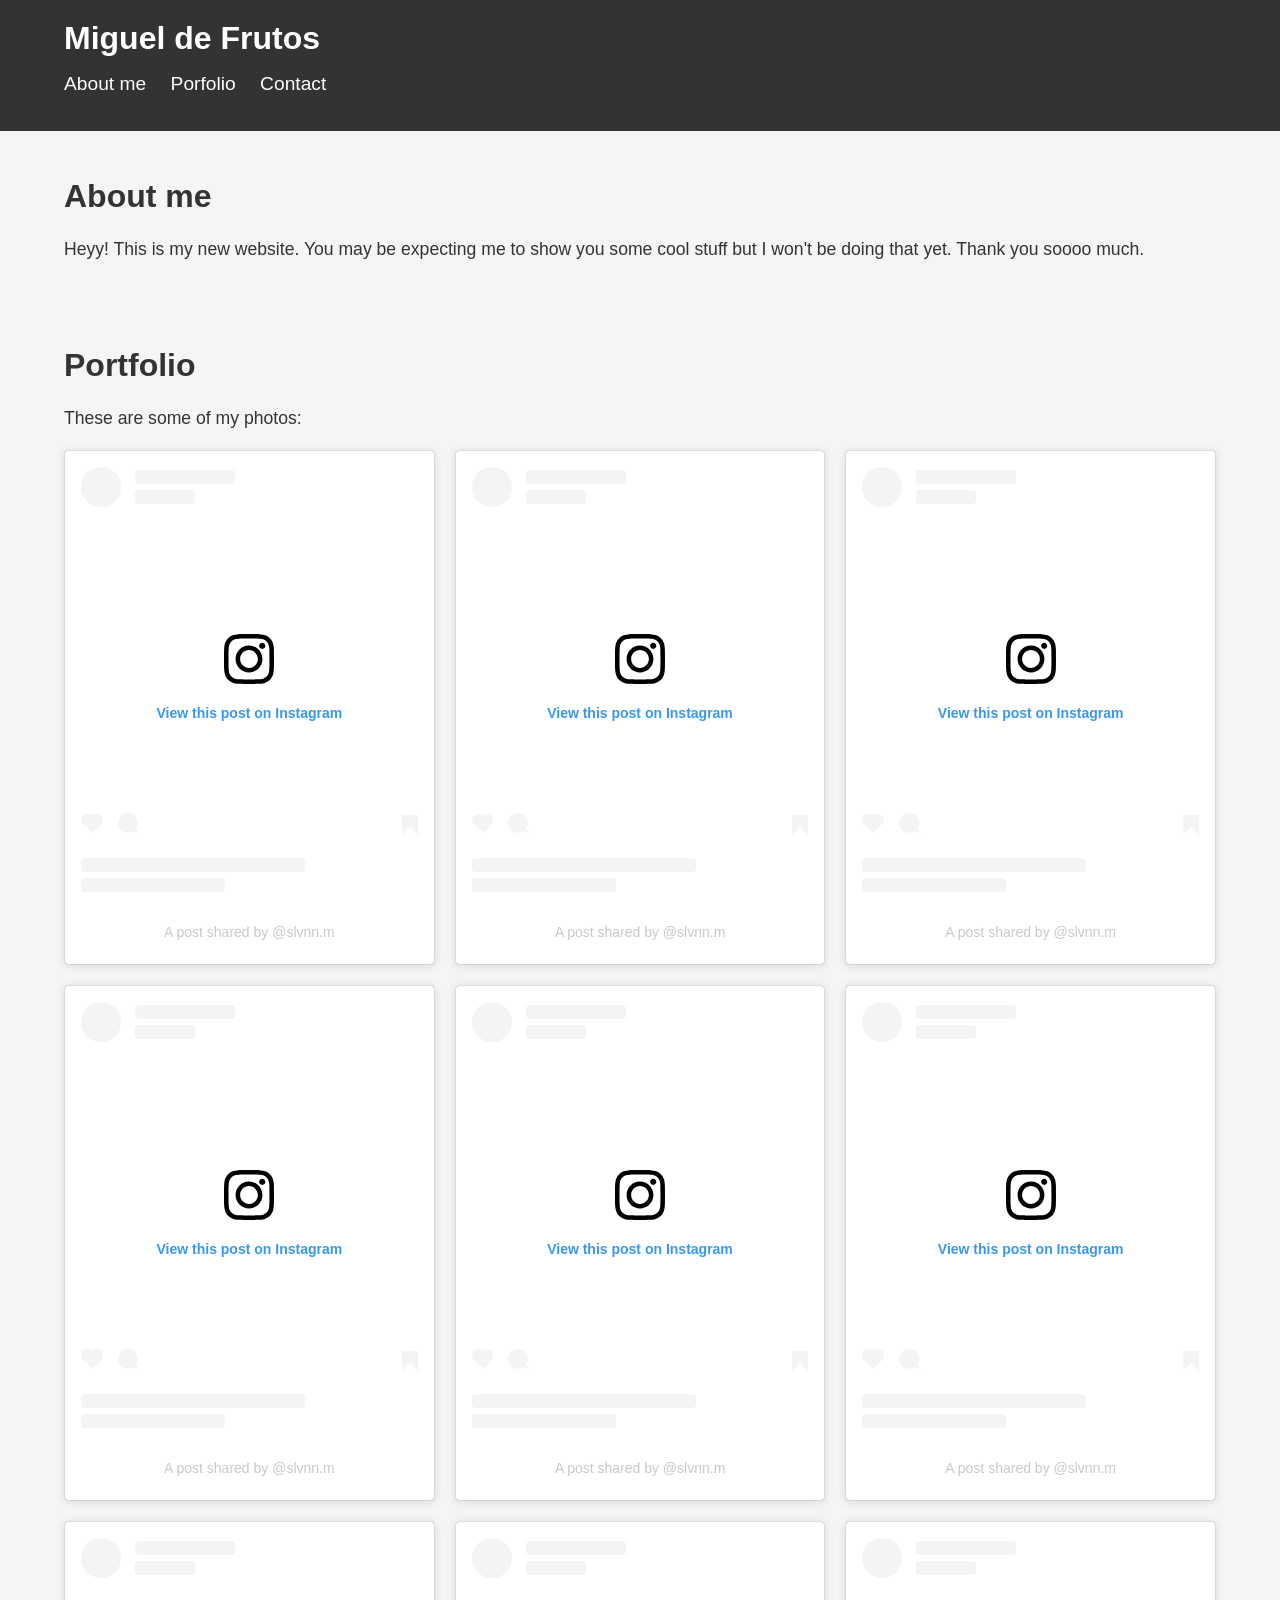
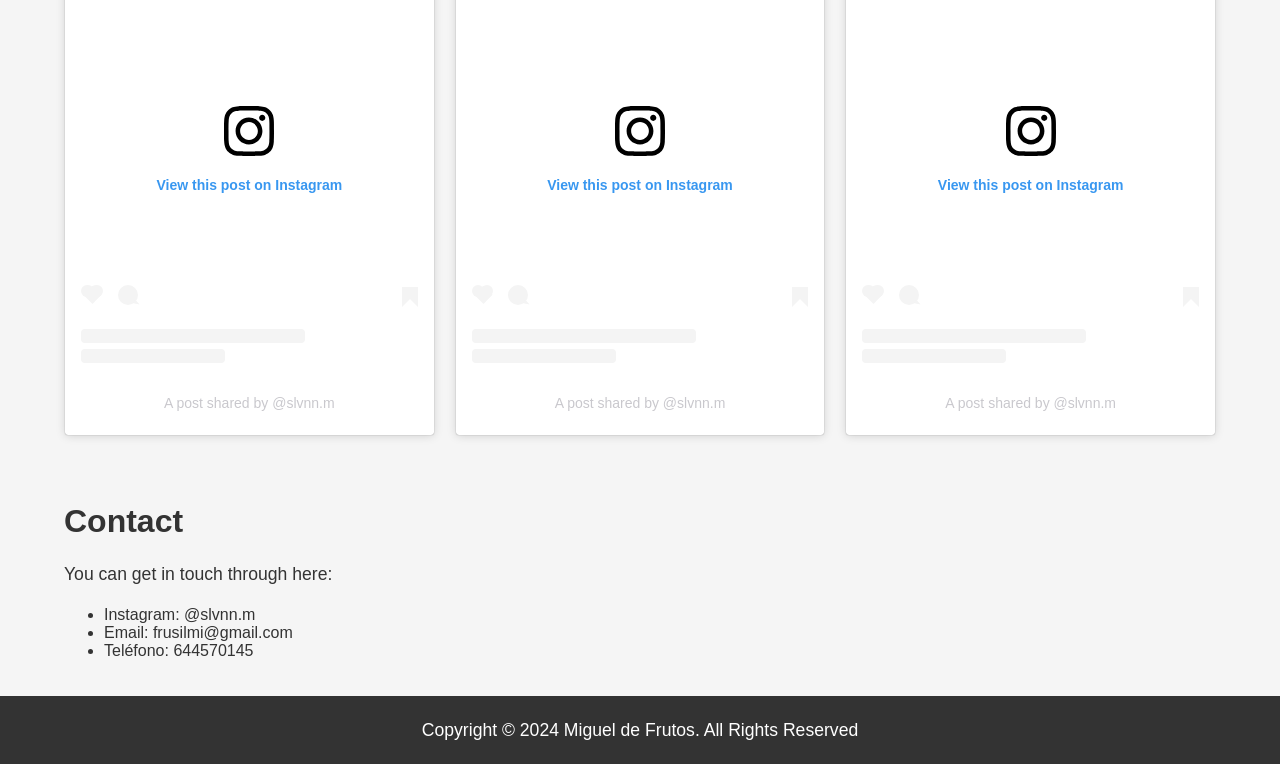
<file: index.html>
<!DOCTYPE html>
<html lang="es">
<head>
  <meta charset="UTF-8">
  <meta name="viewport" content="width=device-width, initial-scale=1.0">
  <title>Mi Portafolio</title>
  <link rel="stylesheet" href="styles.css">
</head>
<body>

  <header>
    <div class="container">
      <h1>Miguel de Frutos</h1>
      <nav>
        <ul>
          <li><a href="#about">About me</a></li>
          <li><a href="#portfolio">Porfolio</a></li>
          <li><a href="#contact">Contact</a></li>
        </ul>
      </nav>
    </div>
  </header>

  <section id="about" class="section">
    <div class="container">
      <h2>About me</h2>
      <p>Heyy! This is my new website. You may be expecting me to show you some
        cool stuff but I won't be doing that yet. Thank you soooo much.</p>
    </div>
  </section>

  <section id="portfolio" class="section">
    <div class="container">
      <h2>Portfolio</h2>
      <p>These are some of my photos:</p>
      <div class="instagram-grid">
        <blockquote class="instagram-media" data-instgrm-captioned data-instgrm-permalink="https://www.instagram.com/p/C6UDEgMtUfN/?utm_source=ig_embed&amp;utm_campaign=loading" data-instgrm-version="14" style=" background:#FFF; border:0; border-radius:3px; box-shadow:0 0 1px 0 rgba(0,0,0,0.5),0 1px 10px 0 rgba(0,0,0,0.15); margin: 1px; max-width:540px; min-width:326px; padding:0; width:99.375%; width:-webkit-calc(100% - 2px); width:calc(100% - 2px);"><div style="padding:16px;"> <a href="https://www.instagram.com/p/C6UDEgMtUfN/?utm_source=ig_embed&amp;utm_campaign=loading" style=" background:#FFFFFF; line-height:0; padding:0 0; text-align:center; text-decoration:none; width:100%;" target="_blank"> <div style=" display: flex; flex-direction: row; align-items: center;"> <div style="background-color: #F4F4F4; border-radius: 50%; flex-grow: 0; height: 40px; margin-right: 14px; width: 40px;"></div> <div style="display: flex; flex-direction: column; flex-grow: 1; justify-content: center;"> <div style=" background-color: #F4F4F4; border-radius: 4px; flex-grow: 0; height: 14px; margin-bottom: 6px; width: 100px;"></div> <div style=" background-color: #F4F4F4; border-radius: 4px; flex-grow: 0; height: 14px; width: 60px;"></div></div></div><div style="padding: 19% 0;"></div> <div style="display:block; height:50px; margin:0 auto 12px; width:50px;"><svg width="50px" height="50px" viewBox="0 0 60 60" version="1.1" xmlns="https://www.w3.org/2000/svg" xmlns:xlink="https://www.w3.org/1999/xlink"><g stroke="none" stroke-width="1" fill="none" fill-rule="evenodd"><g transform="translate(-511.000000, -20.000000)" fill="#000000"><g><path d="M556.869,30.41 C554.814,30.41 553.148,32.076 553.148,34.131 C553.148,36.186 554.814,37.852 556.869,37.852 C558.924,37.852 560.59,36.186 560.59,34.131 C560.59,32.076 558.924,30.41 556.869,30.41 M541,60.657 C535.114,60.657 530.342,55.887 530.342,50 C530.342,44.114 535.114,39.342 541,39.342 C546.887,39.342 551.658,44.114 551.658,50 C551.658,55.887 546.887,60.657 541,60.657 M541,33.886 C532.1,33.886 524.886,41.1 524.886,50 C524.886,58.899 532.1,66.113 541,66.113 C549.9,66.113 557.115,58.899 557.115,50 C557.115,41.1 549.9,33.886 541,33.886 M565.378,62.101 C565.244,65.022 564.756,66.606 564.346,67.663 C563.803,69.06 563.154,70.057 562.106,71.106 C561.058,72.155 560.06,72.803 558.662,73.347 C557.607,73.757 556.021,74.244 553.102,74.378 C549.944,74.521 548.997,74.552 541,74.552 C533.003,74.552 532.056,74.521 528.898,74.378 C525.979,74.244 524.393,73.757 523.338,73.347 C521.94,72.803 520.942,72.155 519.894,71.106 C518.846,70.057 518.197,69.06 517.654,67.663 C517.244,66.606 516.755,65.022 516.623,62.101 C516.479,58.943 516.448,57.996 516.448,50 C516.448,42.003 516.479,41.056 516.623,37.899 C516.755,34.978 517.244,33.391 517.654,32.338 C518.197,30.938 518.846,29.942 519.894,28.894 C520.942,27.846 521.94,27.196 523.338,26.654 C524.393,26.244 525.979,25.756 528.898,25.623 C532.057,25.479 533.004,25.448 541,25.448 C548.997,25.448 549.943,25.479 553.102,25.623 C556.021,25.756 557.607,26.244 558.662,26.654 C560.06,27.196 561.058,27.846 562.106,28.894 C563.154,29.942 563.803,30.938 564.346,32.338 C564.756,33.391 565.244,34.978 565.378,37.899 C565.522,41.056 565.552,42.003 565.552,50 C565.552,57.996 565.522,58.943 565.378,62.101 M570.82,37.631 C570.674,34.438 570.167,32.258 569.425,30.349 C568.659,28.377 567.633,26.702 565.965,25.035 C564.297,23.368 562.623,22.342 560.652,21.575 C558.743,20.834 556.562,20.326 553.369,20.18 C550.169,20.033 549.148,20 541,20 C532.853,20 531.831,20.033 528.631,20.18 C525.438,20.326 523.257,20.834 521.349,21.575 C519.376,22.342 517.703,23.368 516.035,25.035 C514.368,26.702 513.342,28.377 512.574,30.349 C511.834,32.258 511.326,34.438 511.181,37.631 C511.035,40.831 511,41.851 511,50 C511,58.147 511.035,59.17 511.181,62.369 C511.326,65.562 511.834,67.743 512.574,69.651 C513.342,71.625 514.368,73.296 516.035,74.965 C517.703,76.634 519.376,77.658 521.349,78.425 C523.257,79.167 525.438,79.673 528.631,79.82 C531.831,79.965 532.853,80.001 541,80.001 C549.148,80.001 550.169,79.965 553.369,79.82 C556.562,79.673 558.743,79.167 560.652,78.425 C562.623,77.658 564.297,76.634 565.965,74.965 C567.633,73.296 568.659,71.625 569.425,69.651 C570.167,67.743 570.674,65.562 570.82,62.369 C570.966,59.17 571,58.147 571,50 C571,41.851 570.966,40.831 570.82,37.631"></path></g></g></g></svg></div><div style="padding-top: 8px;"> <div style=" color:#3897f0; font-family:Arial,sans-serif; font-size:14px; font-style:normal; font-weight:550; line-height:18px;">View this post on Instagram</div></div><div style="padding: 12.5% 0;"></div> <div style="display: flex; flex-direction: row; margin-bottom: 14px; align-items: center;"><div> <div style="background-color: #F4F4F4; border-radius: 50%; height: 12.5px; width: 12.5px; transform: translateX(0px) translateY(7px);"></div> <div style="background-color: #F4F4F4; height: 12.5px; transform: rotate(-45deg) translateX(3px) translateY(1px); width: 12.5px; flex-grow: 0; margin-right: 14px; margin-left: 2px;"></div> <div style="background-color: #F4F4F4; border-radius: 50%; height: 12.5px; width: 12.5px; transform: translateX(9px) translateY(-18px);"></div></div><div style="margin-left: 8px;"> <div style=" background-color: #F4F4F4; border-radius: 50%; flex-grow: 0; height: 20px; width: 20px;"></div> <div style=" width: 0; height: 0; border-top: 2px solid transparent; border-left: 6px solid #f4f4f4; border-bottom: 2px solid transparent; transform: translateX(16px) translateY(-4px) rotate(30deg)"></div></div><div style="margin-left: auto;"> <div style=" width: 0px; border-top: 8px solid #F4F4F4; border-right: 8px solid transparent; transform: translateY(16px);"></div> <div style=" background-color: #F4F4F4; flex-grow: 0; height: 12px; width: 16px; transform: translateY(-4px);"></div> <div style=" width: 0; height: 0; border-top: 8px solid #F4F4F4; border-left: 8px solid transparent; transform: translateY(-4px) translateX(8px);"></div></div></div> <div style="display: flex; flex-direction: column; flex-grow: 1; justify-content: center; margin-bottom: 24px;"> <div style=" background-color: #F4F4F4; border-radius: 4px; flex-grow: 0; height: 14px; margin-bottom: 6px; width: 224px;"></div> <div style=" background-color: #F4F4F4; border-radius: 4px; flex-grow: 0; height: 14px; width: 144px;"></div></div></a><p style=" color:#c9c8cd; font-family:Arial,sans-serif; font-size:14px; line-height:17px; margin-bottom:0; margin-top:8px; overflow:hidden; padding:8px 0 7px; text-align:center; text-overflow:ellipsis; white-space:nowrap;"><a href="https://www.instagram.com/p/C6UDEgMtUfN/?utm_source=ig_embed&amp;utm_campaign=loading" style=" color:#c9c8cd; font-family:Arial,sans-serif; font-size:14px; font-style:normal; font-weight:normal; line-height:17px; text-decoration:none;" target="_blank">A post shared by @slvnn.m</a></p></div></blockquote> <script async src="//www.instagram.com/embed.js"></script>
        <blockquote class="instagram-media" data-instgrm-captioned data-instgrm-permalink="https://www.instagram.com/p/C6gr3L4tXV8/?utm_source=ig_embed&amp;utm_campaign=loading" data-instgrm-version="14" style=" background:#FFF; border:0; border-radius:3px; box-shadow:0 0 1px 0 rgba(0,0,0,0.5),0 1px 10px 0 rgba(0,0,0,0.15); margin: 1px; max-width:540px; min-width:326px; padding:0; width:99.375%; width:-webkit-calc(100% - 2px); width:calc(100% - 2px);"><div style="padding:16px;"> <a href="https://www.instagram.com/p/C6gr3L4tXV8/?utm_source=ig_embed&amp;utm_campaign=loading" style=" background:#FFFFFF; line-height:0; padding:0 0; text-align:center; text-decoration:none; width:100%;" target="_blank"> <div style=" display: flex; flex-direction: row; align-items: center;"> <div style="background-color: #F4F4F4; border-radius: 50%; flex-grow: 0; height: 40px; margin-right: 14px; width: 40px;"></div> <div style="display: flex; flex-direction: column; flex-grow: 1; justify-content: center;"> <div style=" background-color: #F4F4F4; border-radius: 4px; flex-grow: 0; height: 14px; margin-bottom: 6px; width: 100px;"></div> <div style=" background-color: #F4F4F4; border-radius: 4px; flex-grow: 0; height: 14px; width: 60px;"></div></div></div><div style="padding: 19% 0;"></div> <div style="display:block; height:50px; margin:0 auto 12px; width:50px;"><svg width="50px" height="50px" viewBox="0 0 60 60" version="1.1" xmlns="https://www.w3.org/2000/svg" xmlns:xlink="https://www.w3.org/1999/xlink"><g stroke="none" stroke-width="1" fill="none" fill-rule="evenodd"><g transform="translate(-511.000000, -20.000000)" fill="#000000"><g><path d="M556.869,30.41 C554.814,30.41 553.148,32.076 553.148,34.131 C553.148,36.186 554.814,37.852 556.869,37.852 C558.924,37.852 560.59,36.186 560.59,34.131 C560.59,32.076 558.924,30.41 556.869,30.41 M541,60.657 C535.114,60.657 530.342,55.887 530.342,50 C530.342,44.114 535.114,39.342 541,39.342 C546.887,39.342 551.658,44.114 551.658,50 C551.658,55.887 546.887,60.657 541,60.657 M541,33.886 C532.1,33.886 524.886,41.1 524.886,50 C524.886,58.899 532.1,66.113 541,66.113 C549.9,66.113 557.115,58.899 557.115,50 C557.115,41.1 549.9,33.886 541,33.886 M565.378,62.101 C565.244,65.022 564.756,66.606 564.346,67.663 C563.803,69.06 563.154,70.057 562.106,71.106 C561.058,72.155 560.06,72.803 558.662,73.347 C557.607,73.757 556.021,74.244 553.102,74.378 C549.944,74.521 548.997,74.552 541,74.552 C533.003,74.552 532.056,74.521 528.898,74.378 C525.979,74.244 524.393,73.757 523.338,73.347 C521.94,72.803 520.942,72.155 519.894,71.106 C518.846,70.057 518.197,69.06 517.654,67.663 C517.244,66.606 516.755,65.022 516.623,62.101 C516.479,58.943 516.448,57.996 516.448,50 C516.448,42.003 516.479,41.056 516.623,37.899 C516.755,34.978 517.244,33.391 517.654,32.338 C518.197,30.938 518.846,29.942 519.894,28.894 C520.942,27.846 521.94,27.196 523.338,26.654 C524.393,26.244 525.979,25.756 528.898,25.623 C532.057,25.479 533.004,25.448 541,25.448 C548.997,25.448 549.943,25.479 553.102,25.623 C556.021,25.756 557.607,26.244 558.662,26.654 C560.06,27.196 561.058,27.846 562.106,28.894 C563.154,29.942 563.803,30.938 564.346,32.338 C564.756,33.391 565.244,34.978 565.378,37.899 C565.522,41.056 565.552,42.003 565.552,50 C565.552,57.996 565.522,58.943 565.378,62.101 M570.82,37.631 C570.674,34.438 570.167,32.258 569.425,30.349 C568.659,28.377 567.633,26.702 565.965,25.035 C564.297,23.368 562.623,22.342 560.652,21.575 C558.743,20.834 556.562,20.326 553.369,20.18 C550.169,20.033 549.148,20 541,20 C532.853,20 531.831,20.033 528.631,20.18 C525.438,20.326 523.257,20.834 521.349,21.575 C519.376,22.342 517.703,23.368 516.035,25.035 C514.368,26.702 513.342,28.377 512.574,30.349 C511.834,32.258 511.326,34.438 511.181,37.631 C511.035,40.831 511,41.851 511,50 C511,58.147 511.035,59.17 511.181,62.369 C511.326,65.562 511.834,67.743 512.574,69.651 C513.342,71.625 514.368,73.296 516.035,74.965 C517.703,76.634 519.376,77.658 521.349,78.425 C523.257,79.167 525.438,79.673 528.631,79.82 C531.831,79.965 532.853,80.001 541,80.001 C549.148,80.001 550.169,79.965 553.369,79.82 C556.562,79.673 558.743,79.167 560.652,78.425 C562.623,77.658 564.297,76.634 565.965,74.965 C567.633,73.296 568.659,71.625 569.425,69.651 C570.167,67.743 570.674,65.562 570.82,62.369 C570.966,59.17 571,58.147 571,50 C571,41.851 570.966,40.831 570.82,37.631"></path></g></g></g></svg></div><div style="padding-top: 8px;"> <div style=" color:#3897f0; font-family:Arial,sans-serif; font-size:14px; font-style:normal; font-weight:550; line-height:18px;">View this post on Instagram</div></div><div style="padding: 12.5% 0;"></div> <div style="display: flex; flex-direction: row; margin-bottom: 14px; align-items: center;"><div> <div style="background-color: #F4F4F4; border-radius: 50%; height: 12.5px; width: 12.5px; transform: translateX(0px) translateY(7px);"></div> <div style="background-color: #F4F4F4; height: 12.5px; transform: rotate(-45deg) translateX(3px) translateY(1px); width: 12.5px; flex-grow: 0; margin-right: 14px; margin-left: 2px;"></div> <div style="background-color: #F4F4F4; border-radius: 50%; height: 12.5px; width: 12.5px; transform: translateX(9px) translateY(-18px);"></div></div><div style="margin-left: 8px;"> <div style=" background-color: #F4F4F4; border-radius: 50%; flex-grow: 0; height: 20px; width: 20px;"></div> <div style=" width: 0; height: 0; border-top: 2px solid transparent; border-left: 6px solid #f4f4f4; border-bottom: 2px solid transparent; transform: translateX(16px) translateY(-4px) rotate(30deg)"></div></div><div style="margin-left: auto;"> <div style=" width: 0px; border-top: 8px solid #F4F4F4; border-right: 8px solid transparent; transform: translateY(16px);"></div> <div style=" background-color: #F4F4F4; flex-grow: 0; height: 12px; width: 16px; transform: translateY(-4px);"></div> <div style=" width: 0; height: 0; border-top: 8px solid #F4F4F4; border-left: 8px solid transparent; transform: translateY(-4px) translateX(8px);"></div></div></div> <div style="display: flex; flex-direction: column; flex-grow: 1; justify-content: center; margin-bottom: 24px;"> <div style=" background-color: #F4F4F4; border-radius: 4px; flex-grow: 0; height: 14px; margin-bottom: 6px; width: 224px;"></div> <div style=" background-color: #F4F4F4; border-radius: 4px; flex-grow: 0; height: 14px; width: 144px;"></div></div></a><p style=" color:#c9c8cd; font-family:Arial,sans-serif; font-size:14px; line-height:17px; margin-bottom:0; margin-top:8px; overflow:hidden; padding:8px 0 7px; text-align:center; text-overflow:ellipsis; white-space:nowrap;"><a href="https://www.instagram.com/p/C6gr3L4tXV8/?utm_source=ig_embed&amp;utm_campaign=loading" style=" color:#c9c8cd; font-family:Arial,sans-serif; font-size:14px; font-style:normal; font-weight:normal; line-height:17px; text-decoration:none;" target="_blank">A post shared by @slvnn.m</a></p></div></blockquote> <script async src="//www.instagram.com/embed.js"></script>
        <blockquote class="instagram-media" data-instgrm-captioned data-instgrm-permalink="https://www.instagram.com/p/CwdBwqMNvqP/?utm_source=ig_embed&amp;utm_campaign=loading" data-instgrm-version="14" style=" background:#FFF; border:0; border-radius:3px; box-shadow:0 0 1px 0 rgba(0,0,0,0.5),0 1px 10px 0 rgba(0,0,0,0.15); margin: 1px; max-width:540px; min-width:326px; padding:0; width:99.375%; width:-webkit-calc(100% - 2px); width:calc(100% - 2px);"><div style="padding:16px;"> <a href="https://www.instagram.com/p/CwdBwqMNvqP/?utm_source=ig_embed&amp;utm_campaign=loading" style=" background:#FFFFFF; line-height:0; padding:0 0; text-align:center; text-decoration:none; width:100%;" target="_blank"> <div style=" display: flex; flex-direction: row; align-items: center;"> <div style="background-color: #F4F4F4; border-radius: 50%; flex-grow: 0; height: 40px; margin-right: 14px; width: 40px;"></div> <div style="display: flex; flex-direction: column; flex-grow: 1; justify-content: center;"> <div style=" background-color: #F4F4F4; border-radius: 4px; flex-grow: 0; height: 14px; margin-bottom: 6px; width: 100px;"></div> <div style=" background-color: #F4F4F4; border-radius: 4px; flex-grow: 0; height: 14px; width: 60px;"></div></div></div><div style="padding: 19% 0;"></div> <div style="display:block; height:50px; margin:0 auto 12px; width:50px;"><svg width="50px" height="50px" viewBox="0 0 60 60" version="1.1" xmlns="https://www.w3.org/2000/svg" xmlns:xlink="https://www.w3.org/1999/xlink"><g stroke="none" stroke-width="1" fill="none" fill-rule="evenodd"><g transform="translate(-511.000000, -20.000000)" fill="#000000"><g><path d="M556.869,30.41 C554.814,30.41 553.148,32.076 553.148,34.131 C553.148,36.186 554.814,37.852 556.869,37.852 C558.924,37.852 560.59,36.186 560.59,34.131 C560.59,32.076 558.924,30.41 556.869,30.41 M541,60.657 C535.114,60.657 530.342,55.887 530.342,50 C530.342,44.114 535.114,39.342 541,39.342 C546.887,39.342 551.658,44.114 551.658,50 C551.658,55.887 546.887,60.657 541,60.657 M541,33.886 C532.1,33.886 524.886,41.1 524.886,50 C524.886,58.899 532.1,66.113 541,66.113 C549.9,66.113 557.115,58.899 557.115,50 C557.115,41.1 549.9,33.886 541,33.886 M565.378,62.101 C565.244,65.022 564.756,66.606 564.346,67.663 C563.803,69.06 563.154,70.057 562.106,71.106 C561.058,72.155 560.06,72.803 558.662,73.347 C557.607,73.757 556.021,74.244 553.102,74.378 C549.944,74.521 548.997,74.552 541,74.552 C533.003,74.552 532.056,74.521 528.898,74.378 C525.979,74.244 524.393,73.757 523.338,73.347 C521.94,72.803 520.942,72.155 519.894,71.106 C518.846,70.057 518.197,69.06 517.654,67.663 C517.244,66.606 516.755,65.022 516.623,62.101 C516.479,58.943 516.448,57.996 516.448,50 C516.448,42.003 516.479,41.056 516.623,37.899 C516.755,34.978 517.244,33.391 517.654,32.338 C518.197,30.938 518.846,29.942 519.894,28.894 C520.942,27.846 521.94,27.196 523.338,26.654 C524.393,26.244 525.979,25.756 528.898,25.623 C532.057,25.479 533.004,25.448 541,25.448 C548.997,25.448 549.943,25.479 553.102,25.623 C556.021,25.756 557.607,26.244 558.662,26.654 C560.06,27.196 561.058,27.846 562.106,28.894 C563.154,29.942 563.803,30.938 564.346,32.338 C564.756,33.391 565.244,34.978 565.378,37.899 C565.522,41.056 565.552,42.003 565.552,50 C565.552,57.996 565.522,58.943 565.378,62.101 M570.82,37.631 C570.674,34.438 570.167,32.258 569.425,30.349 C568.659,28.377 567.633,26.702 565.965,25.035 C564.297,23.368 562.623,22.342 560.652,21.575 C558.743,20.834 556.562,20.326 553.369,20.18 C550.169,20.033 549.148,20 541,20 C532.853,20 531.831,20.033 528.631,20.18 C525.438,20.326 523.257,20.834 521.349,21.575 C519.376,22.342 517.703,23.368 516.035,25.035 C514.368,26.702 513.342,28.377 512.574,30.349 C511.834,32.258 511.326,34.438 511.181,37.631 C511.035,40.831 511,41.851 511,50 C511,58.147 511.035,59.17 511.181,62.369 C511.326,65.562 511.834,67.743 512.574,69.651 C513.342,71.625 514.368,73.296 516.035,74.965 C517.703,76.634 519.376,77.658 521.349,78.425 C523.257,79.167 525.438,79.673 528.631,79.82 C531.831,79.965 532.853,80.001 541,80.001 C549.148,80.001 550.169,79.965 553.369,79.82 C556.562,79.673 558.743,79.167 560.652,78.425 C562.623,77.658 564.297,76.634 565.965,74.965 C567.633,73.296 568.659,71.625 569.425,69.651 C570.167,67.743 570.674,65.562 570.82,62.369 C570.966,59.17 571,58.147 571,50 C571,41.851 570.966,40.831 570.82,37.631"></path></g></g></g></svg></div><div style="padding-top: 8px;"> <div style=" color:#3897f0; font-family:Arial,sans-serif; font-size:14px; font-style:normal; font-weight:550; line-height:18px;">View this post on Instagram</div></div><div style="padding: 12.5% 0;"></div> <div style="display: flex; flex-direction: row; margin-bottom: 14px; align-items: center;"><div> <div style="background-color: #F4F4F4; border-radius: 50%; height: 12.5px; width: 12.5px; transform: translateX(0px) translateY(7px);"></div> <div style="background-color: #F4F4F4; height: 12.5px; transform: rotate(-45deg) translateX(3px) translateY(1px); width: 12.5px; flex-grow: 0; margin-right: 14px; margin-left: 2px;"></div> <div style="background-color: #F4F4F4; border-radius: 50%; height: 12.5px; width: 12.5px; transform: translateX(9px) translateY(-18px);"></div></div><div style="margin-left: 8px;"> <div style=" background-color: #F4F4F4; border-radius: 50%; flex-grow: 0; height: 20px; width: 20px;"></div> <div style=" width: 0; height: 0; border-top: 2px solid transparent; border-left: 6px solid #f4f4f4; border-bottom: 2px solid transparent; transform: translateX(16px) translateY(-4px) rotate(30deg)"></div></div><div style="margin-left: auto;"> <div style=" width: 0px; border-top: 8px solid #F4F4F4; border-right: 8px solid transparent; transform: translateY(16px);"></div> <div style=" background-color: #F4F4F4; flex-grow: 0; height: 12px; width: 16px; transform: translateY(-4px);"></div> <div style=" width: 0; height: 0; border-top: 8px solid #F4F4F4; border-left: 8px solid transparent; transform: translateY(-4px) translateX(8px);"></div></div></div> <div style="display: flex; flex-direction: column; flex-grow: 1; justify-content: center; margin-bottom: 24px;"> <div style=" background-color: #F4F4F4; border-radius: 4px; flex-grow: 0; height: 14px; margin-bottom: 6px; width: 224px;"></div> <div style=" background-color: #F4F4F4; border-radius: 4px; flex-grow: 0; height: 14px; width: 144px;"></div></div></a><p style=" color:#c9c8cd; font-family:Arial,sans-serif; font-size:14px; line-height:17px; margin-bottom:0; margin-top:8px; overflow:hidden; padding:8px 0 7px; text-align:center; text-overflow:ellipsis; white-space:nowrap;"><a href="https://www.instagram.com/p/CwdBwqMNvqP/?utm_source=ig_embed&amp;utm_campaign=loading" style=" color:#c9c8cd; font-family:Arial,sans-serif; font-size:14px; font-style:normal; font-weight:normal; line-height:17px; text-decoration:none;" target="_blank">A post shared by @slvnn.m</a></p></div></blockquote> <script async src="//www.instagram.com/embed.js"></script>
        <blockquote class="instagram-media" data-instgrm-captioned data-instgrm-permalink="https://www.instagram.com/p/CwKj3JatHSz/?utm_source=ig_embed&amp;utm_campaign=loading" data-instgrm-version="14" style=" background:#FFF; border:0; border-radius:3px; box-shadow:0 0 1px 0 rgba(0,0,0,0.5),0 1px 10px 0 rgba(0,0,0,0.15); margin: 1px; max-width:540px; min-width:326px; padding:0; width:99.375%; width:-webkit-calc(100% - 2px); width:calc(100% - 2px);"><div style="padding:16px;"> <a href="https://www.instagram.com/p/CwKj3JatHSz/?utm_source=ig_embed&amp;utm_campaign=loading" style=" background:#FFFFFF; line-height:0; padding:0 0; text-align:center; text-decoration:none; width:100%;" target="_blank"> <div style=" display: flex; flex-direction: row; align-items: center;"> <div style="background-color: #F4F4F4; border-radius: 50%; flex-grow: 0; height: 40px; margin-right: 14px; width: 40px;"></div> <div style="display: flex; flex-direction: column; flex-grow: 1; justify-content: center;"> <div style=" background-color: #F4F4F4; border-radius: 4px; flex-grow: 0; height: 14px; margin-bottom: 6px; width: 100px;"></div> <div style=" background-color: #F4F4F4; border-radius: 4px; flex-grow: 0; height: 14px; width: 60px;"></div></div></div><div style="padding: 19% 0;"></div> <div style="display:block; height:50px; margin:0 auto 12px; width:50px;"><svg width="50px" height="50px" viewBox="0 0 60 60" version="1.1" xmlns="https://www.w3.org/2000/svg" xmlns:xlink="https://www.w3.org/1999/xlink"><g stroke="none" stroke-width="1" fill="none" fill-rule="evenodd"><g transform="translate(-511.000000, -20.000000)" fill="#000000"><g><path d="M556.869,30.41 C554.814,30.41 553.148,32.076 553.148,34.131 C553.148,36.186 554.814,37.852 556.869,37.852 C558.924,37.852 560.59,36.186 560.59,34.131 C560.59,32.076 558.924,30.41 556.869,30.41 M541,60.657 C535.114,60.657 530.342,55.887 530.342,50 C530.342,44.114 535.114,39.342 541,39.342 C546.887,39.342 551.658,44.114 551.658,50 C551.658,55.887 546.887,60.657 541,60.657 M541,33.886 C532.1,33.886 524.886,41.1 524.886,50 C524.886,58.899 532.1,66.113 541,66.113 C549.9,66.113 557.115,58.899 557.115,50 C557.115,41.1 549.9,33.886 541,33.886 M565.378,62.101 C565.244,65.022 564.756,66.606 564.346,67.663 C563.803,69.06 563.154,70.057 562.106,71.106 C561.058,72.155 560.06,72.803 558.662,73.347 C557.607,73.757 556.021,74.244 553.102,74.378 C549.944,74.521 548.997,74.552 541,74.552 C533.003,74.552 532.056,74.521 528.898,74.378 C525.979,74.244 524.393,73.757 523.338,73.347 C521.94,72.803 520.942,72.155 519.894,71.106 C518.846,70.057 518.197,69.06 517.654,67.663 C517.244,66.606 516.755,65.022 516.623,62.101 C516.479,58.943 516.448,57.996 516.448,50 C516.448,42.003 516.479,41.056 516.623,37.899 C516.755,34.978 517.244,33.391 517.654,32.338 C518.197,30.938 518.846,29.942 519.894,28.894 C520.942,27.846 521.94,27.196 523.338,26.654 C524.393,26.244 525.979,25.756 528.898,25.623 C532.057,25.479 533.004,25.448 541,25.448 C548.997,25.448 549.943,25.479 553.102,25.623 C556.021,25.756 557.607,26.244 558.662,26.654 C560.06,27.196 561.058,27.846 562.106,28.894 C563.154,29.942 563.803,30.938 564.346,32.338 C564.756,33.391 565.244,34.978 565.378,37.899 C565.522,41.056 565.552,42.003 565.552,50 C565.552,57.996 565.522,58.943 565.378,62.101 M570.82,37.631 C570.674,34.438 570.167,32.258 569.425,30.349 C568.659,28.377 567.633,26.702 565.965,25.035 C564.297,23.368 562.623,22.342 560.652,21.575 C558.743,20.834 556.562,20.326 553.369,20.18 C550.169,20.033 549.148,20 541,20 C532.853,20 531.831,20.033 528.631,20.18 C525.438,20.326 523.257,20.834 521.349,21.575 C519.376,22.342 517.703,23.368 516.035,25.035 C514.368,26.702 513.342,28.377 512.574,30.349 C511.834,32.258 511.326,34.438 511.181,37.631 C511.035,40.831 511,41.851 511,50 C511,58.147 511.035,59.17 511.181,62.369 C511.326,65.562 511.834,67.743 512.574,69.651 C513.342,71.625 514.368,73.296 516.035,74.965 C517.703,76.634 519.376,77.658 521.349,78.425 C523.257,79.167 525.438,79.673 528.631,79.82 C531.831,79.965 532.853,80.001 541,80.001 C549.148,80.001 550.169,79.965 553.369,79.82 C556.562,79.673 558.743,79.167 560.652,78.425 C562.623,77.658 564.297,76.634 565.965,74.965 C567.633,73.296 568.659,71.625 569.425,69.651 C570.167,67.743 570.674,65.562 570.82,62.369 C570.966,59.17 571,58.147 571,50 C571,41.851 570.966,40.831 570.82,37.631"></path></g></g></g></svg></div><div style="padding-top: 8px;"> <div style=" color:#3897f0; font-family:Arial,sans-serif; font-size:14px; font-style:normal; font-weight:550; line-height:18px;">View this post on Instagram</div></div><div style="padding: 12.5% 0;"></div> <div style="display: flex; flex-direction: row; margin-bottom: 14px; align-items: center;"><div> <div style="background-color: #F4F4F4; border-radius: 50%; height: 12.5px; width: 12.5px; transform: translateX(0px) translateY(7px);"></div> <div style="background-color: #F4F4F4; height: 12.5px; transform: rotate(-45deg) translateX(3px) translateY(1px); width: 12.5px; flex-grow: 0; margin-right: 14px; margin-left: 2px;"></div> <div style="background-color: #F4F4F4; border-radius: 50%; height: 12.5px; width: 12.5px; transform: translateX(9px) translateY(-18px);"></div></div><div style="margin-left: 8px;"> <div style=" background-color: #F4F4F4; border-radius: 50%; flex-grow: 0; height: 20px; width: 20px;"></div> <div style=" width: 0; height: 0; border-top: 2px solid transparent; border-left: 6px solid #f4f4f4; border-bottom: 2px solid transparent; transform: translateX(16px) translateY(-4px) rotate(30deg)"></div></div><div style="margin-left: auto;"> <div style=" width: 0px; border-top: 8px solid #F4F4F4; border-right: 8px solid transparent; transform: translateY(16px);"></div> <div style=" background-color: #F4F4F4; flex-grow: 0; height: 12px; width: 16px; transform: translateY(-4px);"></div> <div style=" width: 0; height: 0; border-top: 8px solid #F4F4F4; border-left: 8px solid transparent; transform: translateY(-4px) translateX(8px);"></div></div></div> <div style="display: flex; flex-direction: column; flex-grow: 1; justify-content: center; margin-bottom: 24px;"> <div style=" background-color: #F4F4F4; border-radius: 4px; flex-grow: 0; height: 14px; margin-bottom: 6px; width: 224px;"></div> <div style=" background-color: #F4F4F4; border-radius: 4px; flex-grow: 0; height: 14px; width: 144px;"></div></div></a><p style=" color:#c9c8cd; font-family:Arial,sans-serif; font-size:14px; line-height:17px; margin-bottom:0; margin-top:8px; overflow:hidden; padding:8px 0 7px; text-align:center; text-overflow:ellipsis; white-space:nowrap;"><a href="https://www.instagram.com/p/CwKj3JatHSz/?utm_source=ig_embed&amp;utm_campaign=loading" style=" color:#c9c8cd; font-family:Arial,sans-serif; font-size:14px; font-style:normal; font-weight:normal; line-height:17px; text-decoration:none;" target="_blank">A post shared by @slvnn.m</a></p></div></blockquote> <script async src="//www.instagram.com/embed.js"></script>
        <blockquote class="instagram-media" data-instgrm-captioned data-instgrm-permalink="https://www.instagram.com/p/CwKlRSmN8i4/?utm_source=ig_embed&amp;utm_campaign=loading" data-instgrm-version="14" style=" background:#FFF; border:0; border-radius:3px; box-shadow:0 0 1px 0 rgba(0,0,0,0.5),0 1px 10px 0 rgba(0,0,0,0.15); margin: 1px; max-width:540px; min-width:326px; padding:0; width:99.375%; width:-webkit-calc(100% - 2px); width:calc(100% - 2px);"><div style="padding:16px;"> <a href="https://www.instagram.com/p/CwKlRSmN8i4/?utm_source=ig_embed&amp;utm_campaign=loading" style=" background:#FFFFFF; line-height:0; padding:0 0; text-align:center; text-decoration:none; width:100%;" target="_blank"> <div style=" display: flex; flex-direction: row; align-items: center;"> <div style="background-color: #F4F4F4; border-radius: 50%; flex-grow: 0; height: 40px; margin-right: 14px; width: 40px;"></div> <div style="display: flex; flex-direction: column; flex-grow: 1; justify-content: center;"> <div style=" background-color: #F4F4F4; border-radius: 4px; flex-grow: 0; height: 14px; margin-bottom: 6px; width: 100px;"></div> <div style=" background-color: #F4F4F4; border-radius: 4px; flex-grow: 0; height: 14px; width: 60px;"></div></div></div><div style="padding: 19% 0;"></div> <div style="display:block; height:50px; margin:0 auto 12px; width:50px;"><svg width="50px" height="50px" viewBox="0 0 60 60" version="1.1" xmlns="https://www.w3.org/2000/svg" xmlns:xlink="https://www.w3.org/1999/xlink"><g stroke="none" stroke-width="1" fill="none" fill-rule="evenodd"><g transform="translate(-511.000000, -20.000000)" fill="#000000"><g><path d="M556.869,30.41 C554.814,30.41 553.148,32.076 553.148,34.131 C553.148,36.186 554.814,37.852 556.869,37.852 C558.924,37.852 560.59,36.186 560.59,34.131 C560.59,32.076 558.924,30.41 556.869,30.41 M541,60.657 C535.114,60.657 530.342,55.887 530.342,50 C530.342,44.114 535.114,39.342 541,39.342 C546.887,39.342 551.658,44.114 551.658,50 C551.658,55.887 546.887,60.657 541,60.657 M541,33.886 C532.1,33.886 524.886,41.1 524.886,50 C524.886,58.899 532.1,66.113 541,66.113 C549.9,66.113 557.115,58.899 557.115,50 C557.115,41.1 549.9,33.886 541,33.886 M565.378,62.101 C565.244,65.022 564.756,66.606 564.346,67.663 C563.803,69.06 563.154,70.057 562.106,71.106 C561.058,72.155 560.06,72.803 558.662,73.347 C557.607,73.757 556.021,74.244 553.102,74.378 C549.944,74.521 548.997,74.552 541,74.552 C533.003,74.552 532.056,74.521 528.898,74.378 C525.979,74.244 524.393,73.757 523.338,73.347 C521.94,72.803 520.942,72.155 519.894,71.106 C518.846,70.057 518.197,69.06 517.654,67.663 C517.244,66.606 516.755,65.022 516.623,62.101 C516.479,58.943 516.448,57.996 516.448,50 C516.448,42.003 516.479,41.056 516.623,37.899 C516.755,34.978 517.244,33.391 517.654,32.338 C518.197,30.938 518.846,29.942 519.894,28.894 C520.942,27.846 521.94,27.196 523.338,26.654 C524.393,26.244 525.979,25.756 528.898,25.623 C532.057,25.479 533.004,25.448 541,25.448 C548.997,25.448 549.943,25.479 553.102,25.623 C556.021,25.756 557.607,26.244 558.662,26.654 C560.06,27.196 561.058,27.846 562.106,28.894 C563.154,29.942 563.803,30.938 564.346,32.338 C564.756,33.391 565.244,34.978 565.378,37.899 C565.522,41.056 565.552,42.003 565.552,50 C565.552,57.996 565.522,58.943 565.378,62.101 M570.82,37.631 C570.674,34.438 570.167,32.258 569.425,30.349 C568.659,28.377 567.633,26.702 565.965,25.035 C564.297,23.368 562.623,22.342 560.652,21.575 C558.743,20.834 556.562,20.326 553.369,20.18 C550.169,20.033 549.148,20 541,20 C532.853,20 531.831,20.033 528.631,20.18 C525.438,20.326 523.257,20.834 521.349,21.575 C519.376,22.342 517.703,23.368 516.035,25.035 C514.368,26.702 513.342,28.377 512.574,30.349 C511.834,32.258 511.326,34.438 511.181,37.631 C511.035,40.831 511,41.851 511,50 C511,58.147 511.035,59.17 511.181,62.369 C511.326,65.562 511.834,67.743 512.574,69.651 C513.342,71.625 514.368,73.296 516.035,74.965 C517.703,76.634 519.376,77.658 521.349,78.425 C523.257,79.167 525.438,79.673 528.631,79.82 C531.831,79.965 532.853,80.001 541,80.001 C549.148,80.001 550.169,79.965 553.369,79.82 C556.562,79.673 558.743,79.167 560.652,78.425 C562.623,77.658 564.297,76.634 565.965,74.965 C567.633,73.296 568.659,71.625 569.425,69.651 C570.167,67.743 570.674,65.562 570.82,62.369 C570.966,59.17 571,58.147 571,50 C571,41.851 570.966,40.831 570.82,37.631"></path></g></g></g></svg></div><div style="padding-top: 8px;"> <div style=" color:#3897f0; font-family:Arial,sans-serif; font-size:14px; font-style:normal; font-weight:550; line-height:18px;">View this post on Instagram</div></div><div style="padding: 12.5% 0;"></div> <div style="display: flex; flex-direction: row; margin-bottom: 14px; align-items: center;"><div> <div style="background-color: #F4F4F4; border-radius: 50%; height: 12.5px; width: 12.5px; transform: translateX(0px) translateY(7px);"></div> <div style="background-color: #F4F4F4; height: 12.5px; transform: rotate(-45deg) translateX(3px) translateY(1px); width: 12.5px; flex-grow: 0; margin-right: 14px; margin-left: 2px;"></div> <div style="background-color: #F4F4F4; border-radius: 50%; height: 12.5px; width: 12.5px; transform: translateX(9px) translateY(-18px);"></div></div><div style="margin-left: 8px;"> <div style=" background-color: #F4F4F4; border-radius: 50%; flex-grow: 0; height: 20px; width: 20px;"></div> <div style=" width: 0; height: 0; border-top: 2px solid transparent; border-left: 6px solid #f4f4f4; border-bottom: 2px solid transparent; transform: translateX(16px) translateY(-4px) rotate(30deg)"></div></div><div style="margin-left: auto;"> <div style=" width: 0px; border-top: 8px solid #F4F4F4; border-right: 8px solid transparent; transform: translateY(16px);"></div> <div style=" background-color: #F4F4F4; flex-grow: 0; height: 12px; width: 16px; transform: translateY(-4px);"></div> <div style=" width: 0; height: 0; border-top: 8px solid #F4F4F4; border-left: 8px solid transparent; transform: translateY(-4px) translateX(8px);"></div></div></div> <div style="display: flex; flex-direction: column; flex-grow: 1; justify-content: center; margin-bottom: 24px;"> <div style=" background-color: #F4F4F4; border-radius: 4px; flex-grow: 0; height: 14px; margin-bottom: 6px; width: 224px;"></div> <div style=" background-color: #F4F4F4; border-radius: 4px; flex-grow: 0; height: 14px; width: 144px;"></div></div></a><p style=" color:#c9c8cd; font-family:Arial,sans-serif; font-size:14px; line-height:17px; margin-bottom:0; margin-top:8px; overflow:hidden; padding:8px 0 7px; text-align:center; text-overflow:ellipsis; white-space:nowrap;"><a href="https://www.instagram.com/p/CwKlRSmN8i4/?utm_source=ig_embed&amp;utm_campaign=loading" style=" color:#c9c8cd; font-family:Arial,sans-serif; font-size:14px; font-style:normal; font-weight:normal; line-height:17px; text-decoration:none;" target="_blank">A post shared by @slvnn.m</a></p></div></blockquote> <script async src="//www.instagram.com/embed.js"></script>
        <blockquote class="instagram-media" data-instgrm-captioned data-instgrm-permalink="https://www.instagram.com/p/Cu7K8uTtbhZ/?utm_source=ig_embed&amp;utm_campaign=loading" data-instgrm-version="14" style=" background:#FFF; border:0; border-radius:3px; box-shadow:0 0 1px 0 rgba(0,0,0,0.5),0 1px 10px 0 rgba(0,0,0,0.15); margin: 1px; max-width:540px; min-width:326px; padding:0; width:99.375%; width:-webkit-calc(100% - 2px); width:calc(100% - 2px);"><div style="padding:16px;"> <a href="https://www.instagram.com/p/Cu7K8uTtbhZ/?utm_source=ig_embed&amp;utm_campaign=loading" style=" background:#FFFFFF; line-height:0; padding:0 0; text-align:center; text-decoration:none; width:100%;" target="_blank"> <div style=" display: flex; flex-direction: row; align-items: center;"> <div style="background-color: #F4F4F4; border-radius: 50%; flex-grow: 0; height: 40px; margin-right: 14px; width: 40px;"></div> <div style="display: flex; flex-direction: column; flex-grow: 1; justify-content: center;"> <div style=" background-color: #F4F4F4; border-radius: 4px; flex-grow: 0; height: 14px; margin-bottom: 6px; width: 100px;"></div> <div style=" background-color: #F4F4F4; border-radius: 4px; flex-grow: 0; height: 14px; width: 60px;"></div></div></div><div style="padding: 19% 0;"></div> <div style="display:block; height:50px; margin:0 auto 12px; width:50px;"><svg width="50px" height="50px" viewBox="0 0 60 60" version="1.1" xmlns="https://www.w3.org/2000/svg" xmlns:xlink="https://www.w3.org/1999/xlink"><g stroke="none" stroke-width="1" fill="none" fill-rule="evenodd"><g transform="translate(-511.000000, -20.000000)" fill="#000000"><g><path d="M556.869,30.41 C554.814,30.41 553.148,32.076 553.148,34.131 C553.148,36.186 554.814,37.852 556.869,37.852 C558.924,37.852 560.59,36.186 560.59,34.131 C560.59,32.076 558.924,30.41 556.869,30.41 M541,60.657 C535.114,60.657 530.342,55.887 530.342,50 C530.342,44.114 535.114,39.342 541,39.342 C546.887,39.342 551.658,44.114 551.658,50 C551.658,55.887 546.887,60.657 541,60.657 M541,33.886 C532.1,33.886 524.886,41.1 524.886,50 C524.886,58.899 532.1,66.113 541,66.113 C549.9,66.113 557.115,58.899 557.115,50 C557.115,41.1 549.9,33.886 541,33.886 M565.378,62.101 C565.244,65.022 564.756,66.606 564.346,67.663 C563.803,69.06 563.154,70.057 562.106,71.106 C561.058,72.155 560.06,72.803 558.662,73.347 C557.607,73.757 556.021,74.244 553.102,74.378 C549.944,74.521 548.997,74.552 541,74.552 C533.003,74.552 532.056,74.521 528.898,74.378 C525.979,74.244 524.393,73.757 523.338,73.347 C521.94,72.803 520.942,72.155 519.894,71.106 C518.846,70.057 518.197,69.06 517.654,67.663 C517.244,66.606 516.755,65.022 516.623,62.101 C516.479,58.943 516.448,57.996 516.448,50 C516.448,42.003 516.479,41.056 516.623,37.899 C516.755,34.978 517.244,33.391 517.654,32.338 C518.197,30.938 518.846,29.942 519.894,28.894 C520.942,27.846 521.94,27.196 523.338,26.654 C524.393,26.244 525.979,25.756 528.898,25.623 C532.057,25.479 533.004,25.448 541,25.448 C548.997,25.448 549.943,25.479 553.102,25.623 C556.021,25.756 557.607,26.244 558.662,26.654 C560.06,27.196 561.058,27.846 562.106,28.894 C563.154,29.942 563.803,30.938 564.346,32.338 C564.756,33.391 565.244,34.978 565.378,37.899 C565.522,41.056 565.552,42.003 565.552,50 C565.552,57.996 565.522,58.943 565.378,62.101 M570.82,37.631 C570.674,34.438 570.167,32.258 569.425,30.349 C568.659,28.377 567.633,26.702 565.965,25.035 C564.297,23.368 562.623,22.342 560.652,21.575 C558.743,20.834 556.562,20.326 553.369,20.18 C550.169,20.033 549.148,20 541,20 C532.853,20 531.831,20.033 528.631,20.18 C525.438,20.326 523.257,20.834 521.349,21.575 C519.376,22.342 517.703,23.368 516.035,25.035 C514.368,26.702 513.342,28.377 512.574,30.349 C511.834,32.258 511.326,34.438 511.181,37.631 C511.035,40.831 511,41.851 511,50 C511,58.147 511.035,59.17 511.181,62.369 C511.326,65.562 511.834,67.743 512.574,69.651 C513.342,71.625 514.368,73.296 516.035,74.965 C517.703,76.634 519.376,77.658 521.349,78.425 C523.257,79.167 525.438,79.673 528.631,79.82 C531.831,79.965 532.853,80.001 541,80.001 C549.148,80.001 550.169,79.965 553.369,79.82 C556.562,79.673 558.743,79.167 560.652,78.425 C562.623,77.658 564.297,76.634 565.965,74.965 C567.633,73.296 568.659,71.625 569.425,69.651 C570.167,67.743 570.674,65.562 570.82,62.369 C570.966,59.17 571,58.147 571,50 C571,41.851 570.966,40.831 570.82,37.631"></path></g></g></g></svg></div><div style="padding-top: 8px;"> <div style=" color:#3897f0; font-family:Arial,sans-serif; font-size:14px; font-style:normal; font-weight:550; line-height:18px;">View this post on Instagram</div></div><div style="padding: 12.5% 0;"></div> <div style="display: flex; flex-direction: row; margin-bottom: 14px; align-items: center;"><div> <div style="background-color: #F4F4F4; border-radius: 50%; height: 12.5px; width: 12.5px; transform: translateX(0px) translateY(7px);"></div> <div style="background-color: #F4F4F4; height: 12.5px; transform: rotate(-45deg) translateX(3px) translateY(1px); width: 12.5px; flex-grow: 0; margin-right: 14px; margin-left: 2px;"></div> <div style="background-color: #F4F4F4; border-radius: 50%; height: 12.5px; width: 12.5px; transform: translateX(9px) translateY(-18px);"></div></div><div style="margin-left: 8px;"> <div style=" background-color: #F4F4F4; border-radius: 50%; flex-grow: 0; height: 20px; width: 20px;"></div> <div style=" width: 0; height: 0; border-top: 2px solid transparent; border-left: 6px solid #f4f4f4; border-bottom: 2px solid transparent; transform: translateX(16px) translateY(-4px) rotate(30deg)"></div></div><div style="margin-left: auto;"> <div style=" width: 0px; border-top: 8px solid #F4F4F4; border-right: 8px solid transparent; transform: translateY(16px);"></div> <div style=" background-color: #F4F4F4; flex-grow: 0; height: 12px; width: 16px; transform: translateY(-4px);"></div> <div style=" width: 0; height: 0; border-top: 8px solid #F4F4F4; border-left: 8px solid transparent; transform: translateY(-4px) translateX(8px);"></div></div></div> <div style="display: flex; flex-direction: column; flex-grow: 1; justify-content: center; margin-bottom: 24px;"> <div style=" background-color: #F4F4F4; border-radius: 4px; flex-grow: 0; height: 14px; margin-bottom: 6px; width: 224px;"></div> <div style=" background-color: #F4F4F4; border-radius: 4px; flex-grow: 0; height: 14px; width: 144px;"></div></div></a><p style=" color:#c9c8cd; font-family:Arial,sans-serif; font-size:14px; line-height:17px; margin-bottom:0; margin-top:8px; overflow:hidden; padding:8px 0 7px; text-align:center; text-overflow:ellipsis; white-space:nowrap;"><a href="https://www.instagram.com/p/Cu7K8uTtbhZ/?utm_source=ig_embed&amp;utm_campaign=loading" style=" color:#c9c8cd; font-family:Arial,sans-serif; font-size:14px; font-style:normal; font-weight:normal; line-height:17px; text-decoration:none;" target="_blank">A post shared by @slvnn.m</a></p></div></blockquote> <script async src="//www.instagram.com/embed.js"></script>
        <blockquote class="instagram-media" data-instgrm-captioned data-instgrm-permalink="https://www.instagram.com/p/Cu4c2tfNOwF/?utm_source=ig_embed&amp;utm_campaign=loading" data-instgrm-version="14" style=" background:#FFF; border:0; border-radius:3px; box-shadow:0 0 1px 0 rgba(0,0,0,0.5),0 1px 10px 0 rgba(0,0,0,0.15); margin: 1px; max-width:540px; min-width:326px; padding:0; width:99.375%; width:-webkit-calc(100% - 2px); width:calc(100% - 2px);"><div style="padding:16px;"> <a href="https://www.instagram.com/p/Cu4c2tfNOwF/?utm_source=ig_embed&amp;utm_campaign=loading" style=" background:#FFFFFF; line-height:0; padding:0 0; text-align:center; text-decoration:none; width:100%;" target="_blank"> <div style=" display: flex; flex-direction: row; align-items: center;"> <div style="background-color: #F4F4F4; border-radius: 50%; flex-grow: 0; height: 40px; margin-right: 14px; width: 40px;"></div> <div style="display: flex; flex-direction: column; flex-grow: 1; justify-content: center;"> <div style=" background-color: #F4F4F4; border-radius: 4px; flex-grow: 0; height: 14px; margin-bottom: 6px; width: 100px;"></div> <div style=" background-color: #F4F4F4; border-radius: 4px; flex-grow: 0; height: 14px; width: 60px;"></div></div></div><div style="padding: 19% 0;"></div> <div style="display:block; height:50px; margin:0 auto 12px; width:50px;"><svg width="50px" height="50px" viewBox="0 0 60 60" version="1.1" xmlns="https://www.w3.org/2000/svg" xmlns:xlink="https://www.w3.org/1999/xlink"><g stroke="none" stroke-width="1" fill="none" fill-rule="evenodd"><g transform="translate(-511.000000, -20.000000)" fill="#000000"><g><path d="M556.869,30.41 C554.814,30.41 553.148,32.076 553.148,34.131 C553.148,36.186 554.814,37.852 556.869,37.852 C558.924,37.852 560.59,36.186 560.59,34.131 C560.59,32.076 558.924,30.41 556.869,30.41 M541,60.657 C535.114,60.657 530.342,55.887 530.342,50 C530.342,44.114 535.114,39.342 541,39.342 C546.887,39.342 551.658,44.114 551.658,50 C551.658,55.887 546.887,60.657 541,60.657 M541,33.886 C532.1,33.886 524.886,41.1 524.886,50 C524.886,58.899 532.1,66.113 541,66.113 C549.9,66.113 557.115,58.899 557.115,50 C557.115,41.1 549.9,33.886 541,33.886 M565.378,62.101 C565.244,65.022 564.756,66.606 564.346,67.663 C563.803,69.06 563.154,70.057 562.106,71.106 C561.058,72.155 560.06,72.803 558.662,73.347 C557.607,73.757 556.021,74.244 553.102,74.378 C549.944,74.521 548.997,74.552 541,74.552 C533.003,74.552 532.056,74.521 528.898,74.378 C525.979,74.244 524.393,73.757 523.338,73.347 C521.94,72.803 520.942,72.155 519.894,71.106 C518.846,70.057 518.197,69.06 517.654,67.663 C517.244,66.606 516.755,65.022 516.623,62.101 C516.479,58.943 516.448,57.996 516.448,50 C516.448,42.003 516.479,41.056 516.623,37.899 C516.755,34.978 517.244,33.391 517.654,32.338 C518.197,30.938 518.846,29.942 519.894,28.894 C520.942,27.846 521.94,27.196 523.338,26.654 C524.393,26.244 525.979,25.756 528.898,25.623 C532.057,25.479 533.004,25.448 541,25.448 C548.997,25.448 549.943,25.479 553.102,25.623 C556.021,25.756 557.607,26.244 558.662,26.654 C560.06,27.196 561.058,27.846 562.106,28.894 C563.154,29.942 563.803,30.938 564.346,32.338 C564.756,33.391 565.244,34.978 565.378,37.899 C565.522,41.056 565.552,42.003 565.552,50 C565.552,57.996 565.522,58.943 565.378,62.101 M570.82,37.631 C570.674,34.438 570.167,32.258 569.425,30.349 C568.659,28.377 567.633,26.702 565.965,25.035 C564.297,23.368 562.623,22.342 560.652,21.575 C558.743,20.834 556.562,20.326 553.369,20.18 C550.169,20.033 549.148,20 541,20 C532.853,20 531.831,20.033 528.631,20.18 C525.438,20.326 523.257,20.834 521.349,21.575 C519.376,22.342 517.703,23.368 516.035,25.035 C514.368,26.702 513.342,28.377 512.574,30.349 C511.834,32.258 511.326,34.438 511.181,37.631 C511.035,40.831 511,41.851 511,50 C511,58.147 511.035,59.17 511.181,62.369 C511.326,65.562 511.834,67.743 512.574,69.651 C513.342,71.625 514.368,73.296 516.035,74.965 C517.703,76.634 519.376,77.658 521.349,78.425 C523.257,79.167 525.438,79.673 528.631,79.82 C531.831,79.965 532.853,80.001 541,80.001 C549.148,80.001 550.169,79.965 553.369,79.82 C556.562,79.673 558.743,79.167 560.652,78.425 C562.623,77.658 564.297,76.634 565.965,74.965 C567.633,73.296 568.659,71.625 569.425,69.651 C570.167,67.743 570.674,65.562 570.82,62.369 C570.966,59.17 571,58.147 571,50 C571,41.851 570.966,40.831 570.82,37.631"></path></g></g></g></svg></div><div style="padding-top: 8px;"> <div style=" color:#3897f0; font-family:Arial,sans-serif; font-size:14px; font-style:normal; font-weight:550; line-height:18px;">View this post on Instagram</div></div><div style="padding: 12.5% 0;"></div> <div style="display: flex; flex-direction: row; margin-bottom: 14px; align-items: center;"><div> <div style="background-color: #F4F4F4; border-radius: 50%; height: 12.5px; width: 12.5px; transform: translateX(0px) translateY(7px);"></div> <div style="background-color: #F4F4F4; height: 12.5px; transform: rotate(-45deg) translateX(3px) translateY(1px); width: 12.5px; flex-grow: 0; margin-right: 14px; margin-left: 2px;"></div> <div style="background-color: #F4F4F4; border-radius: 50%; height: 12.5px; width: 12.5px; transform: translateX(9px) translateY(-18px);"></div></div><div style="margin-left: 8px;"> <div style=" background-color: #F4F4F4; border-radius: 50%; flex-grow: 0; height: 20px; width: 20px;"></div> <div style=" width: 0; height: 0; border-top: 2px solid transparent; border-left: 6px solid #f4f4f4; border-bottom: 2px solid transparent; transform: translateX(16px) translateY(-4px) rotate(30deg)"></div></div><div style="margin-left: auto;"> <div style=" width: 0px; border-top: 8px solid #F4F4F4; border-right: 8px solid transparent; transform: translateY(16px);"></div> <div style=" background-color: #F4F4F4; flex-grow: 0; height: 12px; width: 16px; transform: translateY(-4px);"></div> <div style=" width: 0; height: 0; border-top: 8px solid #F4F4F4; border-left: 8px solid transparent; transform: translateY(-4px) translateX(8px);"></div></div></div> <div style="display: flex; flex-direction: column; flex-grow: 1; justify-content: center; margin-bottom: 24px;"> <div style=" background-color: #F4F4F4; border-radius: 4px; flex-grow: 0; height: 14px; margin-bottom: 6px; width: 224px;"></div> <div style=" background-color: #F4F4F4; border-radius: 4px; flex-grow: 0; height: 14px; width: 144px;"></div></div></a><p style=" color:#c9c8cd; font-family:Arial,sans-serif; font-size:14px; line-height:17px; margin-bottom:0; margin-top:8px; overflow:hidden; padding:8px 0 7px; text-align:center; text-overflow:ellipsis; white-space:nowrap;"><a href="https://www.instagram.com/p/Cu4c2tfNOwF/?utm_source=ig_embed&amp;utm_campaign=loading" style=" color:#c9c8cd; font-family:Arial,sans-serif; font-size:14px; font-style:normal; font-weight:normal; line-height:17px; text-decoration:none;" target="_blank">A post shared by @slvnn.m</a></p></div></blockquote> <script async src="//www.instagram.com/embed.js"></script>
        <blockquote class="instagram-media" data-instgrm-captioned data-instgrm-permalink="https://www.instagram.com/p/CrrEXjIN_zO/?utm_source=ig_embed&amp;utm_campaign=loading" data-instgrm-version="14" style=" background:#FFF; border:0; border-radius:3px; box-shadow:0 0 1px 0 rgba(0,0,0,0.5),0 1px 10px 0 rgba(0,0,0,0.15); margin: 1px; max-width:540px; min-width:326px; padding:0; width:99.375%; width:-webkit-calc(100% - 2px); width:calc(100% - 2px);"><div style="padding:16px;"> <a href="https://www.instagram.com/p/CrrEXjIN_zO/?utm_source=ig_embed&amp;utm_campaign=loading" style=" background:#FFFFFF; line-height:0; padding:0 0; text-align:center; text-decoration:none; width:100%;" target="_blank"> <div style=" display: flex; flex-direction: row; align-items: center;"> <div style="background-color: #F4F4F4; border-radius: 50%; flex-grow: 0; height: 40px; margin-right: 14px; width: 40px;"></div> <div style="display: flex; flex-direction: column; flex-grow: 1; justify-content: center;"> <div style=" background-color: #F4F4F4; border-radius: 4px; flex-grow: 0; height: 14px; margin-bottom: 6px; width: 100px;"></div> <div style=" background-color: #F4F4F4; border-radius: 4px; flex-grow: 0; height: 14px; width: 60px;"></div></div></div><div style="padding: 19% 0;"></div> <div style="display:block; height:50px; margin:0 auto 12px; width:50px;"><svg width="50px" height="50px" viewBox="0 0 60 60" version="1.1" xmlns="https://www.w3.org/2000/svg" xmlns:xlink="https://www.w3.org/1999/xlink"><g stroke="none" stroke-width="1" fill="none" fill-rule="evenodd"><g transform="translate(-511.000000, -20.000000)" fill="#000000"><g><path d="M556.869,30.41 C554.814,30.41 553.148,32.076 553.148,34.131 C553.148,36.186 554.814,37.852 556.869,37.852 C558.924,37.852 560.59,36.186 560.59,34.131 C560.59,32.076 558.924,30.41 556.869,30.41 M541,60.657 C535.114,60.657 530.342,55.887 530.342,50 C530.342,44.114 535.114,39.342 541,39.342 C546.887,39.342 551.658,44.114 551.658,50 C551.658,55.887 546.887,60.657 541,60.657 M541,33.886 C532.1,33.886 524.886,41.1 524.886,50 C524.886,58.899 532.1,66.113 541,66.113 C549.9,66.113 557.115,58.899 557.115,50 C557.115,41.1 549.9,33.886 541,33.886 M565.378,62.101 C565.244,65.022 564.756,66.606 564.346,67.663 C563.803,69.06 563.154,70.057 562.106,71.106 C561.058,72.155 560.06,72.803 558.662,73.347 C557.607,73.757 556.021,74.244 553.102,74.378 C549.944,74.521 548.997,74.552 541,74.552 C533.003,74.552 532.056,74.521 528.898,74.378 C525.979,74.244 524.393,73.757 523.338,73.347 C521.94,72.803 520.942,72.155 519.894,71.106 C518.846,70.057 518.197,69.06 517.654,67.663 C517.244,66.606 516.755,65.022 516.623,62.101 C516.479,58.943 516.448,57.996 516.448,50 C516.448,42.003 516.479,41.056 516.623,37.899 C516.755,34.978 517.244,33.391 517.654,32.338 C518.197,30.938 518.846,29.942 519.894,28.894 C520.942,27.846 521.94,27.196 523.338,26.654 C524.393,26.244 525.979,25.756 528.898,25.623 C532.057,25.479 533.004,25.448 541,25.448 C548.997,25.448 549.943,25.479 553.102,25.623 C556.021,25.756 557.607,26.244 558.662,26.654 C560.06,27.196 561.058,27.846 562.106,28.894 C563.154,29.942 563.803,30.938 564.346,32.338 C564.756,33.391 565.244,34.978 565.378,37.899 C565.522,41.056 565.552,42.003 565.552,50 C565.552,57.996 565.522,58.943 565.378,62.101 M570.82,37.631 C570.674,34.438 570.167,32.258 569.425,30.349 C568.659,28.377 567.633,26.702 565.965,25.035 C564.297,23.368 562.623,22.342 560.652,21.575 C558.743,20.834 556.562,20.326 553.369,20.18 C550.169,20.033 549.148,20 541,20 C532.853,20 531.831,20.033 528.631,20.18 C525.438,20.326 523.257,20.834 521.349,21.575 C519.376,22.342 517.703,23.368 516.035,25.035 C514.368,26.702 513.342,28.377 512.574,30.349 C511.834,32.258 511.326,34.438 511.181,37.631 C511.035,40.831 511,41.851 511,50 C511,58.147 511.035,59.17 511.181,62.369 C511.326,65.562 511.834,67.743 512.574,69.651 C513.342,71.625 514.368,73.296 516.035,74.965 C517.703,76.634 519.376,77.658 521.349,78.425 C523.257,79.167 525.438,79.673 528.631,79.82 C531.831,79.965 532.853,80.001 541,80.001 C549.148,80.001 550.169,79.965 553.369,79.82 C556.562,79.673 558.743,79.167 560.652,78.425 C562.623,77.658 564.297,76.634 565.965,74.965 C567.633,73.296 568.659,71.625 569.425,69.651 C570.167,67.743 570.674,65.562 570.82,62.369 C570.966,59.17 571,58.147 571,50 C571,41.851 570.966,40.831 570.82,37.631"></path></g></g></g></svg></div><div style="padding-top: 8px;"> <div style=" color:#3897f0; font-family:Arial,sans-serif; font-size:14px; font-style:normal; font-weight:550; line-height:18px;">View this post on Instagram</div></div><div style="padding: 12.5% 0;"></div> <div style="display: flex; flex-direction: row; margin-bottom: 14px; align-items: center;"><div> <div style="background-color: #F4F4F4; border-radius: 50%; height: 12.5px; width: 12.5px; transform: translateX(0px) translateY(7px);"></div> <div style="background-color: #F4F4F4; height: 12.5px; transform: rotate(-45deg) translateX(3px) translateY(1px); width: 12.5px; flex-grow: 0; margin-right: 14px; margin-left: 2px;"></div> <div style="background-color: #F4F4F4; border-radius: 50%; height: 12.5px; width: 12.5px; transform: translateX(9px) translateY(-18px);"></div></div><div style="margin-left: 8px;"> <div style=" background-color: #F4F4F4; border-radius: 50%; flex-grow: 0; height: 20px; width: 20px;"></div> <div style=" width: 0; height: 0; border-top: 2px solid transparent; border-left: 6px solid #f4f4f4; border-bottom: 2px solid transparent; transform: translateX(16px) translateY(-4px) rotate(30deg)"></div></div><div style="margin-left: auto;"> <div style=" width: 0px; border-top: 8px solid #F4F4F4; border-right: 8px solid transparent; transform: translateY(16px);"></div> <div style=" background-color: #F4F4F4; flex-grow: 0; height: 12px; width: 16px; transform: translateY(-4px);"></div> <div style=" width: 0; height: 0; border-top: 8px solid #F4F4F4; border-left: 8px solid transparent; transform: translateY(-4px) translateX(8px);"></div></div></div> <div style="display: flex; flex-direction: column; flex-grow: 1; justify-content: center; margin-bottom: 24px;"> <div style=" background-color: #F4F4F4; border-radius: 4px; flex-grow: 0; height: 14px; margin-bottom: 6px; width: 224px;"></div> <div style=" background-color: #F4F4F4; border-radius: 4px; flex-grow: 0; height: 14px; width: 144px;"></div></div></a><p style=" color:#c9c8cd; font-family:Arial,sans-serif; font-size:14px; line-height:17px; margin-bottom:0; margin-top:8px; overflow:hidden; padding:8px 0 7px; text-align:center; text-overflow:ellipsis; white-space:nowrap;"><a href="https://www.instagram.com/p/CrrEXjIN_zO/?utm_source=ig_embed&amp;utm_campaign=loading" style=" color:#c9c8cd; font-family:Arial,sans-serif; font-size:14px; font-style:normal; font-weight:normal; line-height:17px; text-decoration:none;" target="_blank">A post shared by @slvnn.m</a></p></div></blockquote> <script async src="//www.instagram.com/embed.js"></script>
        <blockquote class="instagram-media" data-instgrm-captioned data-instgrm-permalink="https://www.instagram.com/p/Cpsi7TEDttn/?utm_source=ig_embed&amp;utm_campaign=loading" data-instgrm-version="14" style=" background:#FFF; border:0; border-radius:3px; box-shadow:0 0 1px 0 rgba(0,0,0,0.5),0 1px 10px 0 rgba(0,0,0,0.15); margin: 1px; max-width:540px; min-width:326px; padding:0; width:99.375%; width:-webkit-calc(100% - 2px); width:calc(100% - 2px);"><div style="padding:16px;"> <a href="https://www.instagram.com/p/Cpsi7TEDttn/?utm_source=ig_embed&amp;utm_campaign=loading" style=" background:#FFFFFF; line-height:0; padding:0 0; text-align:center; text-decoration:none; width:100%;" target="_blank"> <div style=" display: flex; flex-direction: row; align-items: center;"> <div style="background-color: #F4F4F4; border-radius: 50%; flex-grow: 0; height: 40px; margin-right: 14px; width: 40px;"></div> <div style="display: flex; flex-direction: column; flex-grow: 1; justify-content: center;"> <div style=" background-color: #F4F4F4; border-radius: 4px; flex-grow: 0; height: 14px; margin-bottom: 6px; width: 100px;"></div> <div style=" background-color: #F4F4F4; border-radius: 4px; flex-grow: 0; height: 14px; width: 60px;"></div></div></div><div style="padding: 19% 0;"></div> <div style="display:block; height:50px; margin:0 auto 12px; width:50px;"><svg width="50px" height="50px" viewBox="0 0 60 60" version="1.1" xmlns="https://www.w3.org/2000/svg" xmlns:xlink="https://www.w3.org/1999/xlink"><g stroke="none" stroke-width="1" fill="none" fill-rule="evenodd"><g transform="translate(-511.000000, -20.000000)" fill="#000000"><g><path d="M556.869,30.41 C554.814,30.41 553.148,32.076 553.148,34.131 C553.148,36.186 554.814,37.852 556.869,37.852 C558.924,37.852 560.59,36.186 560.59,34.131 C560.59,32.076 558.924,30.41 556.869,30.41 M541,60.657 C535.114,60.657 530.342,55.887 530.342,50 C530.342,44.114 535.114,39.342 541,39.342 C546.887,39.342 551.658,44.114 551.658,50 C551.658,55.887 546.887,60.657 541,60.657 M541,33.886 C532.1,33.886 524.886,41.1 524.886,50 C524.886,58.899 532.1,66.113 541,66.113 C549.9,66.113 557.115,58.899 557.115,50 C557.115,41.1 549.9,33.886 541,33.886 M565.378,62.101 C565.244,65.022 564.756,66.606 564.346,67.663 C563.803,69.06 563.154,70.057 562.106,71.106 C561.058,72.155 560.06,72.803 558.662,73.347 C557.607,73.757 556.021,74.244 553.102,74.378 C549.944,74.521 548.997,74.552 541,74.552 C533.003,74.552 532.056,74.521 528.898,74.378 C525.979,74.244 524.393,73.757 523.338,73.347 C521.94,72.803 520.942,72.155 519.894,71.106 C518.846,70.057 518.197,69.06 517.654,67.663 C517.244,66.606 516.755,65.022 516.623,62.101 C516.479,58.943 516.448,57.996 516.448,50 C516.448,42.003 516.479,41.056 516.623,37.899 C516.755,34.978 517.244,33.391 517.654,32.338 C518.197,30.938 518.846,29.942 519.894,28.894 C520.942,27.846 521.94,27.196 523.338,26.654 C524.393,26.244 525.979,25.756 528.898,25.623 C532.057,25.479 533.004,25.448 541,25.448 C548.997,25.448 549.943,25.479 553.102,25.623 C556.021,25.756 557.607,26.244 558.662,26.654 C560.06,27.196 561.058,27.846 562.106,28.894 C563.154,29.942 563.803,30.938 564.346,32.338 C564.756,33.391 565.244,34.978 565.378,37.899 C565.522,41.056 565.552,42.003 565.552,50 C565.552,57.996 565.522,58.943 565.378,62.101 M570.82,37.631 C570.674,34.438 570.167,32.258 569.425,30.349 C568.659,28.377 567.633,26.702 565.965,25.035 C564.297,23.368 562.623,22.342 560.652,21.575 C558.743,20.834 556.562,20.326 553.369,20.18 C550.169,20.033 549.148,20 541,20 C532.853,20 531.831,20.033 528.631,20.18 C525.438,20.326 523.257,20.834 521.349,21.575 C519.376,22.342 517.703,23.368 516.035,25.035 C514.368,26.702 513.342,28.377 512.574,30.349 C511.834,32.258 511.326,34.438 511.181,37.631 C511.035,40.831 511,41.851 511,50 C511,58.147 511.035,59.17 511.181,62.369 C511.326,65.562 511.834,67.743 512.574,69.651 C513.342,71.625 514.368,73.296 516.035,74.965 C517.703,76.634 519.376,77.658 521.349,78.425 C523.257,79.167 525.438,79.673 528.631,79.82 C531.831,79.965 532.853,80.001 541,80.001 C549.148,80.001 550.169,79.965 553.369,79.82 C556.562,79.673 558.743,79.167 560.652,78.425 C562.623,77.658 564.297,76.634 565.965,74.965 C567.633,73.296 568.659,71.625 569.425,69.651 C570.167,67.743 570.674,65.562 570.82,62.369 C570.966,59.17 571,58.147 571,50 C571,41.851 570.966,40.831 570.82,37.631"></path></g></g></g></svg></div><div style="padding-top: 8px;"> <div style=" color:#3897f0; font-family:Arial,sans-serif; font-size:14px; font-style:normal; font-weight:550; line-height:18px;">View this post on Instagram</div></div><div style="padding: 12.5% 0;"></div> <div style="display: flex; flex-direction: row; margin-bottom: 14px; align-items: center;"><div> <div style="background-color: #F4F4F4; border-radius: 50%; height: 12.5px; width: 12.5px; transform: translateX(0px) translateY(7px);"></div> <div style="background-color: #F4F4F4; height: 12.5px; transform: rotate(-45deg) translateX(3px) translateY(1px); width: 12.5px; flex-grow: 0; margin-right: 14px; margin-left: 2px;"></div> <div style="background-color: #F4F4F4; border-radius: 50%; height: 12.5px; width: 12.5px; transform: translateX(9px) translateY(-18px);"></div></div><div style="margin-left: 8px;"> <div style=" background-color: #F4F4F4; border-radius: 50%; flex-grow: 0; height: 20px; width: 20px;"></div> <div style=" width: 0; height: 0; border-top: 2px solid transparent; border-left: 6px solid #f4f4f4; border-bottom: 2px solid transparent; transform: translateX(16px) translateY(-4px) rotate(30deg)"></div></div><div style="margin-left: auto;"> <div style=" width: 0px; border-top: 8px solid #F4F4F4; border-right: 8px solid transparent; transform: translateY(16px);"></div> <div style=" background-color: #F4F4F4; flex-grow: 0; height: 12px; width: 16px; transform: translateY(-4px);"></div> <div style=" width: 0; height: 0; border-top: 8px solid #F4F4F4; border-left: 8px solid transparent; transform: translateY(-4px) translateX(8px);"></div></div></div> <div style="display: flex; flex-direction: column; flex-grow: 1; justify-content: center; margin-bottom: 24px;"> <div style=" background-color: #F4F4F4; border-radius: 4px; flex-grow: 0; height: 14px; margin-bottom: 6px; width: 224px;"></div> <div style=" background-color: #F4F4F4; border-radius: 4px; flex-grow: 0; height: 14px; width: 144px;"></div></div></a><p style=" color:#c9c8cd; font-family:Arial,sans-serif; font-size:14px; line-height:17px; margin-bottom:0; margin-top:8px; overflow:hidden; padding:8px 0 7px; text-align:center; text-overflow:ellipsis; white-space:nowrap;"><a href="https://www.instagram.com/p/Cpsi7TEDttn/?utm_source=ig_embed&amp;utm_campaign=loading" style=" color:#c9c8cd; font-family:Arial,sans-serif; font-size:14px; font-style:normal; font-weight:normal; line-height:17px; text-decoration:none;" target="_blank">A post shared by @slvnn.m</a></p></div></blockquote> <script async src="//www.instagram.com/embed.js"></script>

      </div>
    </div>
  </section>


  <section id="contact" class="section">
    <div class="container">
      <h2>Contact</h2>
      <p>You can get in touch through here:</p>
      <ul>
        <li>Instagram: @slvnn.m</li>
        <li>Email: frusilmi@gmail.com</li>
        <li>Teléfono: 644570145</li>
      </ul>
    </div>
  </section>

  <footer>
    <div class="container">
      <p>Copyright © 2024 Miguel de Frutos. All Rights Reserved</p>
    </div>
  </footer>

</body>
</html>
</file>
<file: styles.css>
body {
  font-family: 'Segoe UI', Tahoma, Geneva, Verdana, sans-serif;
  margin: 0;
  padding: 0;
  background-color: #f5f5f5;
  color: #333;
}

.container {
  width: 90%;
  margin: 0 auto;
}

header {
  background-color: #333;
  color: #fff;
  padding: 20px 0;
}

header h1 {
  margin: 0;
  font-size: 2em;
}

nav ul {
  list-style-type: none;
  padding: 0;
}

nav ul li {
  display: inline;
  margin-right: 20px;
}

nav ul li a {
  color: #fff;
  text-decoration: none;
  font-size: 1.2em;
}

.section {
  padding: 20px 0;
}

.container h2 {
  font-size: 2em;
  margin-bottom: 20px;
}

.container p {
  font-size: 1.1em;
  line-height: 1.6;
}

/* Instagram grid */
.instagram-grid {
  display: grid;
  grid-template-columns: repeat(3, 1fr); /* 3 equal-width columns */
  grid-gap: 20px; /* Adjust the gap between posts */
}
/* Phone instagram Grid */
@media (max-width: 767px) { /* Adjust the breakpoint as needed */
  .instagram-grid {
    grid-template-columns: 1fr; /* 1 column */
  }
}

.instagram-grid blockquote {
  max-width: 100%; /* Allow posts to take full width */
}

footer {
  background-color: #333;
  color: #fff;
  text-align: center;
  padding: 20px 0;
}

footer p {
  margin: 0;
}
</file>
